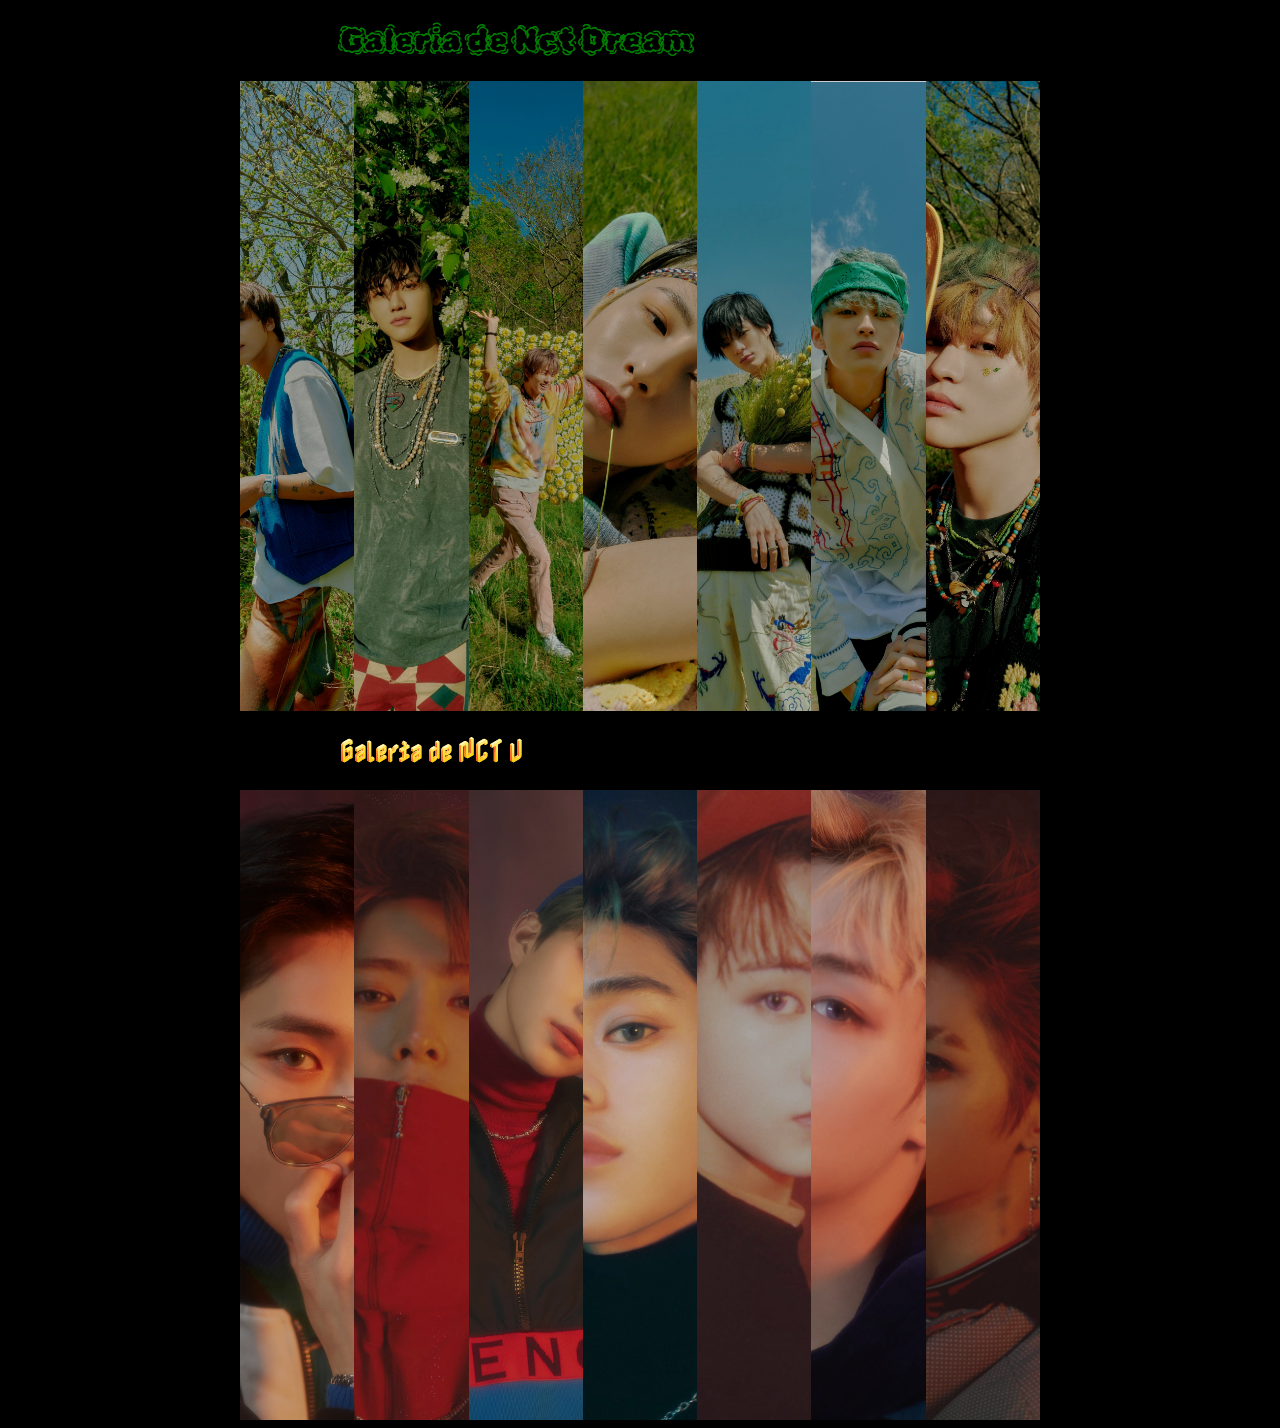
<file: blog de plantas html/index.html>
<!DOCTYPE html>
<html>
<head>
    <title>AVENGERS</title>
    <link rel="stylesheet" href="style.css" />
    <link rel="preconnect" href="https://fonts.googleapis.com">
    <link rel="preconnect" href="https://fonts.gstatic.com" crossorigin>
    <link href="https://fonts.googleapis.com/css2?family=Rubik+Puddles&display=swap" rel="stylesheet">
    <link rel="preconnect" href="https://fonts.googleapis.com">
    <link rel="preconnect" href="https://fonts.gstatic.com" crossorigin>
    <link href="https://fonts.googleapis.com/css2?family=Nabla&display=swap" rel="stylesheet">
</head>
<body>
    <Div>
        <header>
            <H1> Galeria de Nct Dream</H1>
        </header>
        
    </Div>
    <section>
        <img src="img/haechanpiezavisual.jpg" />
        <img src="img/jaeminpiezavisual.jpg" />
        <img src="img/jisungpiezavisual.jpg" />
        <img src="img/renjunpiezavisual.jpg" />
        <img src="img/jenopiezaviual.jpg" />
        <img src="img/markpieza.jpg" />
        <img src="img/chenlepieza.jpg"/>
    </section>
    
    <Div>
        <header>
            <H2> Galeria de NCT U </H2>
        </header>
    </Div>
    <section>
        <img src="img/doyoung.jpg"/>
        <img src="img/jaehyun.jpg"/>
        <img src="img/jungwo.jpg"/>
        <img src="img/lucas.jpg"/>
        <img src="img/mark.jpg"/>
        <img src="img/winwin.jpg"/>
        <img src="img/taeyong.jpg" />
    </section>
    
</body>

</html>
</file>
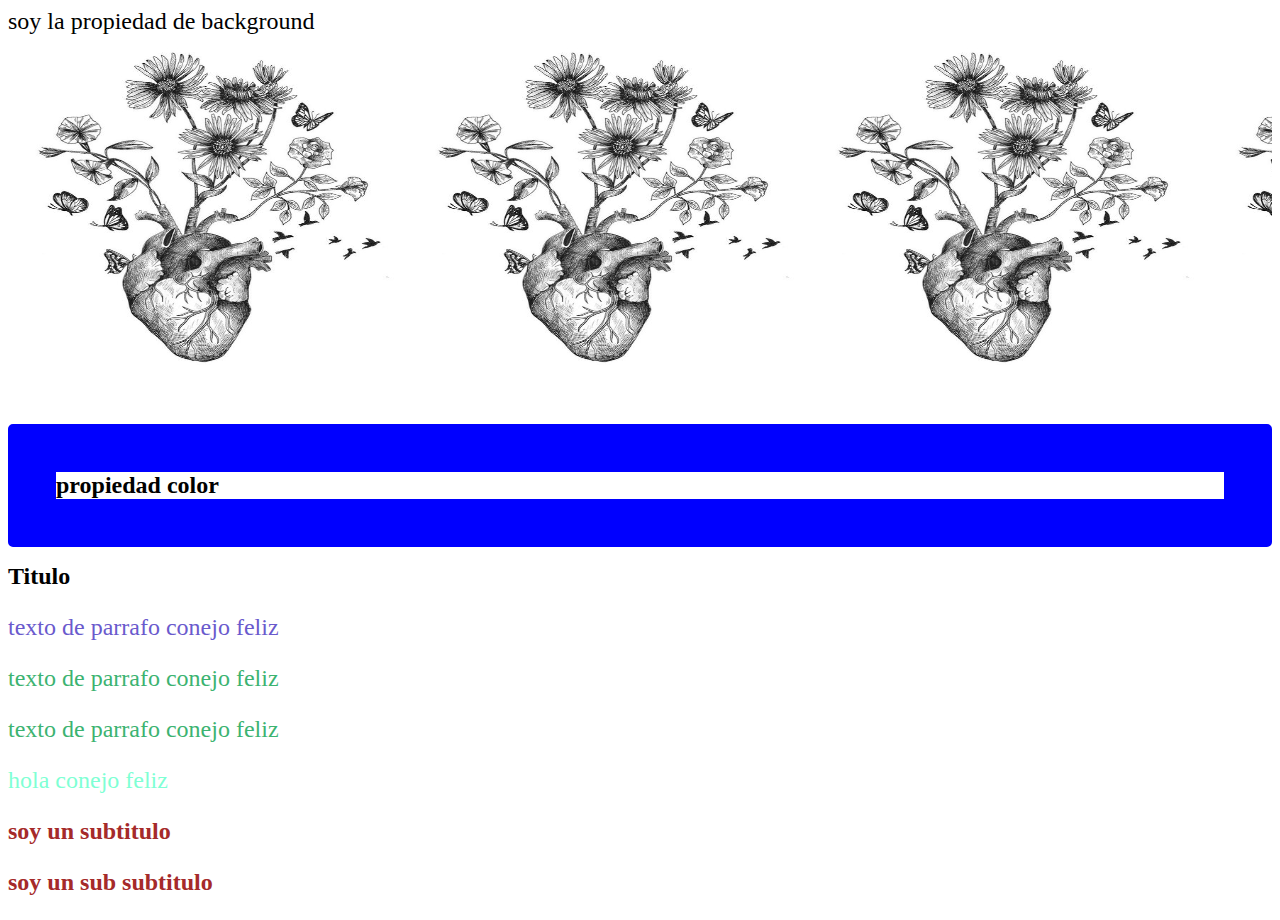
<file: css/index.html>
<!DOCTYPE html>
<html> 
<head>
    <title>Document</title>
    <link rel="stylesheet" href="style.css">
</head>
<body>
    <article id="fondo">
        soy la propiedad de background
    </article>
    <h1 class="color">propiedad color</h1>
    <h1 id="Titulo">Titulo</h1>
    <p class="texto">texto de parrafo conejo feliz</p>
    <p class="texto especial">texto de parrafo conejo feliz</p>
    <p class="especial">texto de parrafo conejo feliz</p>
    <div>
        <p>hola conejo feliz</p>
        <h2>soy un subtitulo</h2>
        <h3>soy un sub subtitulo</h3>
    </div>
</body>
</html>
</file>
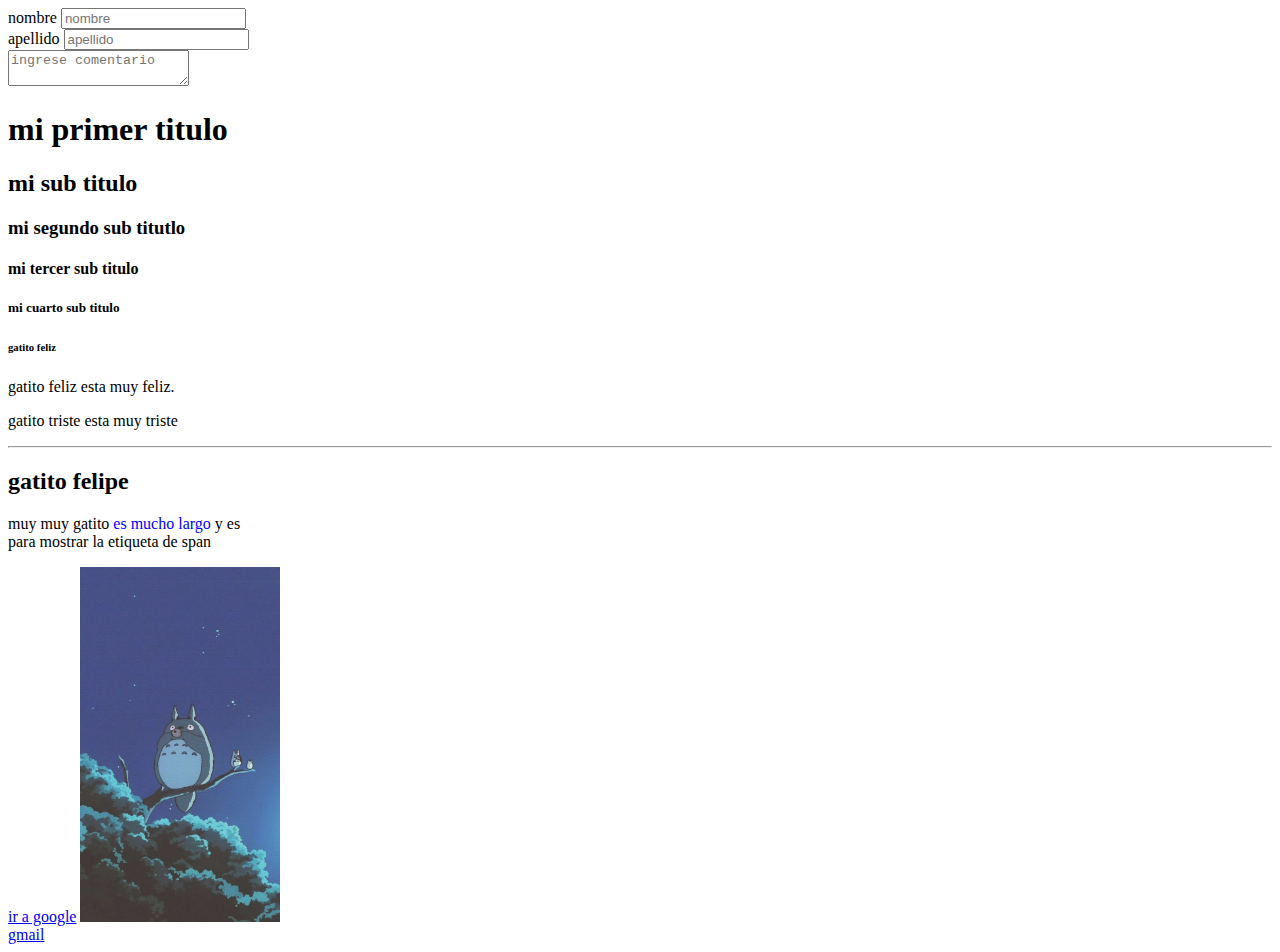
<file: intro html/index.html>
<!DOCTYPE html>
<html lang="en">
<head>
    <title>Mi primera web</title>
</head>
<body>
    <form>
        <label for="nombre">nombre</label>
        <input type="text" id="nombre" name="gatito feliz" placeholder="nombre" />
        <br>
        <label for="apellido">apellido</label>
        <input type="text" id="apellido" name="gatito triste" placeholder="apellido" />
        <br>
        <textarea id="comentario" placeholder="ingrese comentario" name="comentario"></textarea>
        
    </form>
    <h1>mi primer titulo</h1>
    <h2>mi sub titulo</h2>
    <h3>mi segundo sub titutlo</h3>
    <h4>mi tercer sub titulo</h4>
    <h5>mi cuarto sub titulo</h5>
    <h6>gatito feliz</h6>
    <p>gatito feliz esta muy feliz.</p>
    <p>gatito triste esta muy triste</p>
    <hr>
    <h2>gatito felipe</h2>
    <p>
        muy muy gatito <span style="color:blue">es mucho largo</span> 
        y es <br>
        para mostrar la etiqueta de span  
    </p>
    <!--este texto es un comentario y no va a
    aparecer en el explorador-->
    <a target="_blank" href="https://www.google.com.ar">ir a google</a>
    <img src="img/totoro.jpg" width="200" /> 
    <footer>
        <a href="mailto:nadinlihuen1@gmail.com"> gmail </a>
    </footer>
</body>
</html>
</file>
<file: blog de plantas html/style.css>
H1 {
    color:green;
    font-family:'Rubik Puddles', cursive;
}
header {
    width: 600px;
    margin: 0px auto;
}
section {
    margin: 0px auto;
    display: flex;
    width: 800px;
    height: 630px;
}

section img {
    width: 0px;
    flex-grow: 1;
    object-fit:cover;
    opacity: .8;
    transition: 2s ease-out;
}
section img:hover {
    cursor: crosshair;
    width: 400px;
    opacity: 1;
    filter: contrast(120%);
}
body {
    background-color: black;

}
h2 {
    font-family: 'Nabla', cursive;
}
</file>
<file: css/style.css>
#titulo {
    color:tomato;
}

p.texto {
    color:slateblue;
}

p.especial {
    color:mediumseagreen;
}

div p {
    color:aquamarine;
}

div h2, div h3 {
    color:brown;
}

* {
    font-size: 24px;
    color:black
}

/* esto es un comentaario 
.color {
    color:#ff0000; 
}
.color {
    color: rgb(255, 0, 0)
}
*/ 

.color {
    /* border: 5px black dotted; */

     /*
     dotted
     dashed
     solid
     double
     groove
     ridge
     inset
     outset
     none
     hidden
     */

     border-style: solid; 
     border-color: blue;
     border-radius: 5px;
     border-width: 2em;

}
#fondo {
    background-color: rgba(255, 0, 0,);
   /* opacity: 0.3; */
   height: 400px;
   background-image: url('corazon.jpg');
   background-size: 400px 400px;
}
</file>
